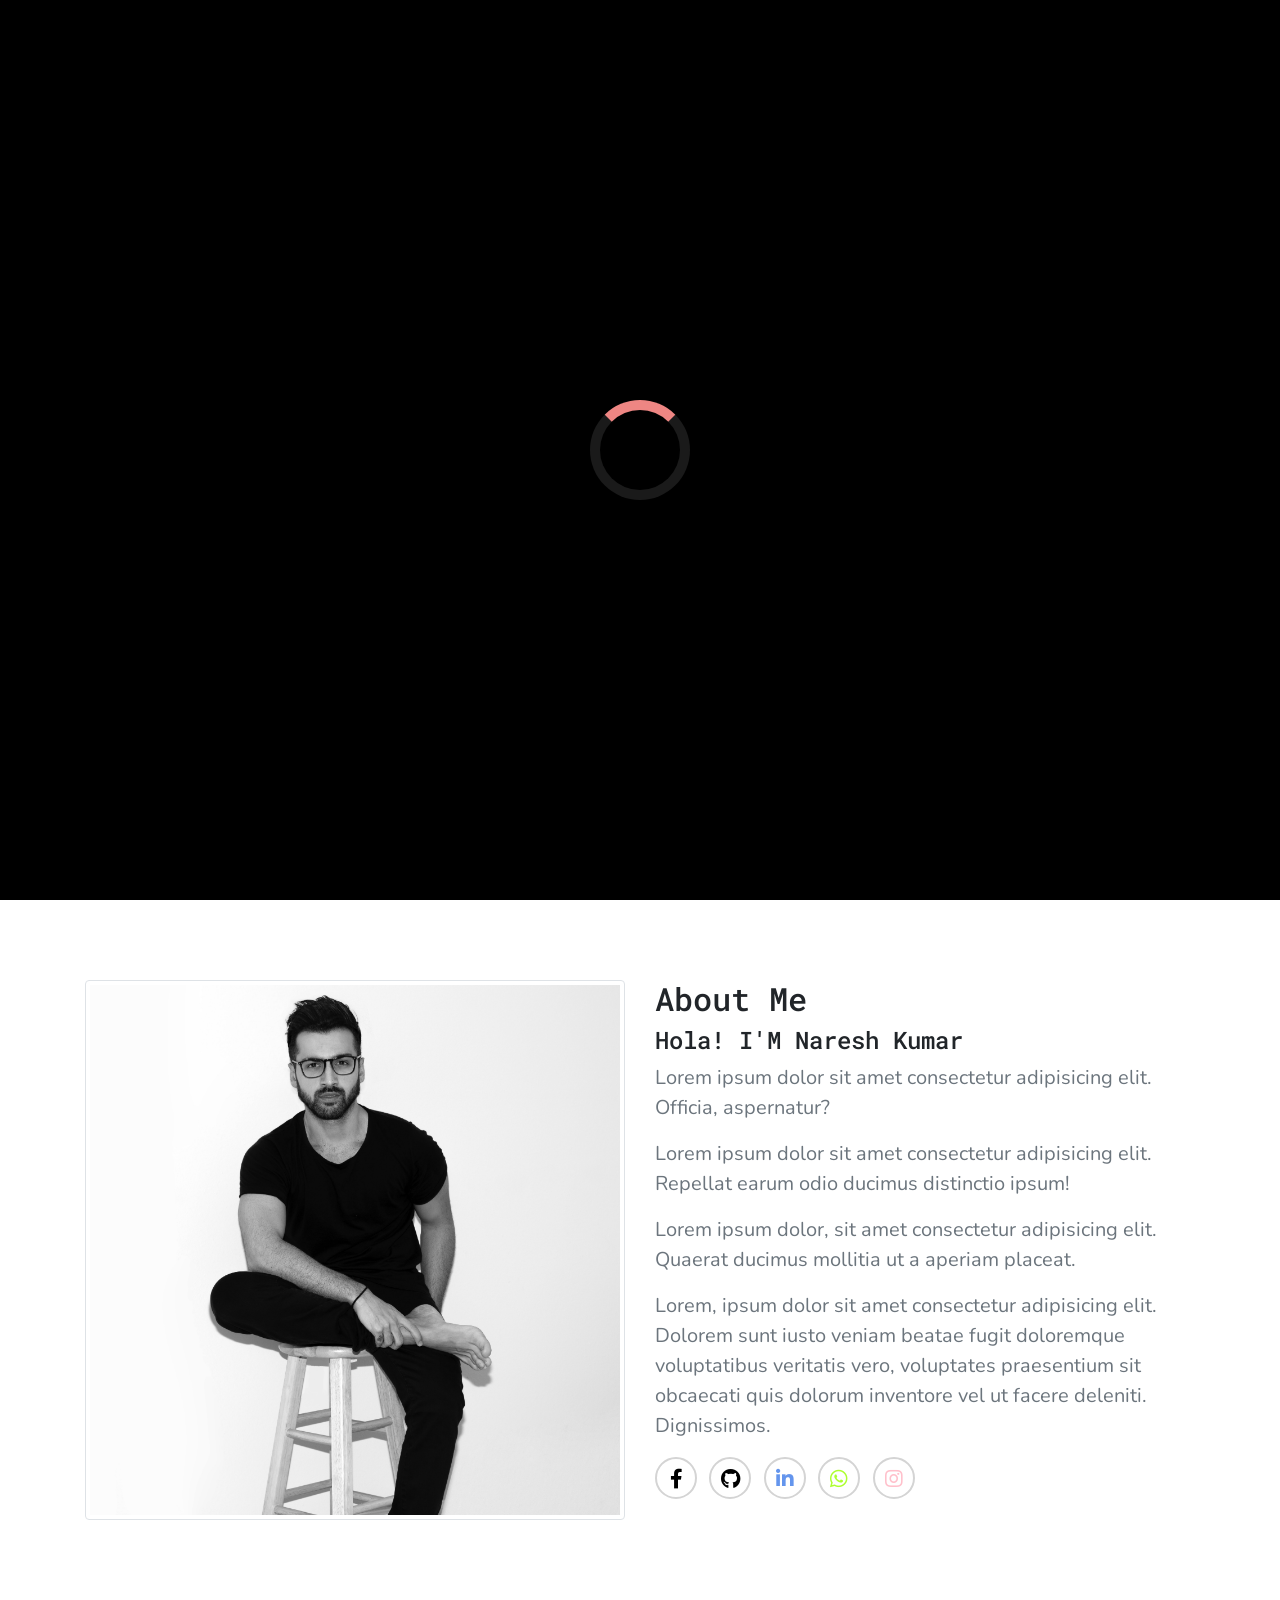
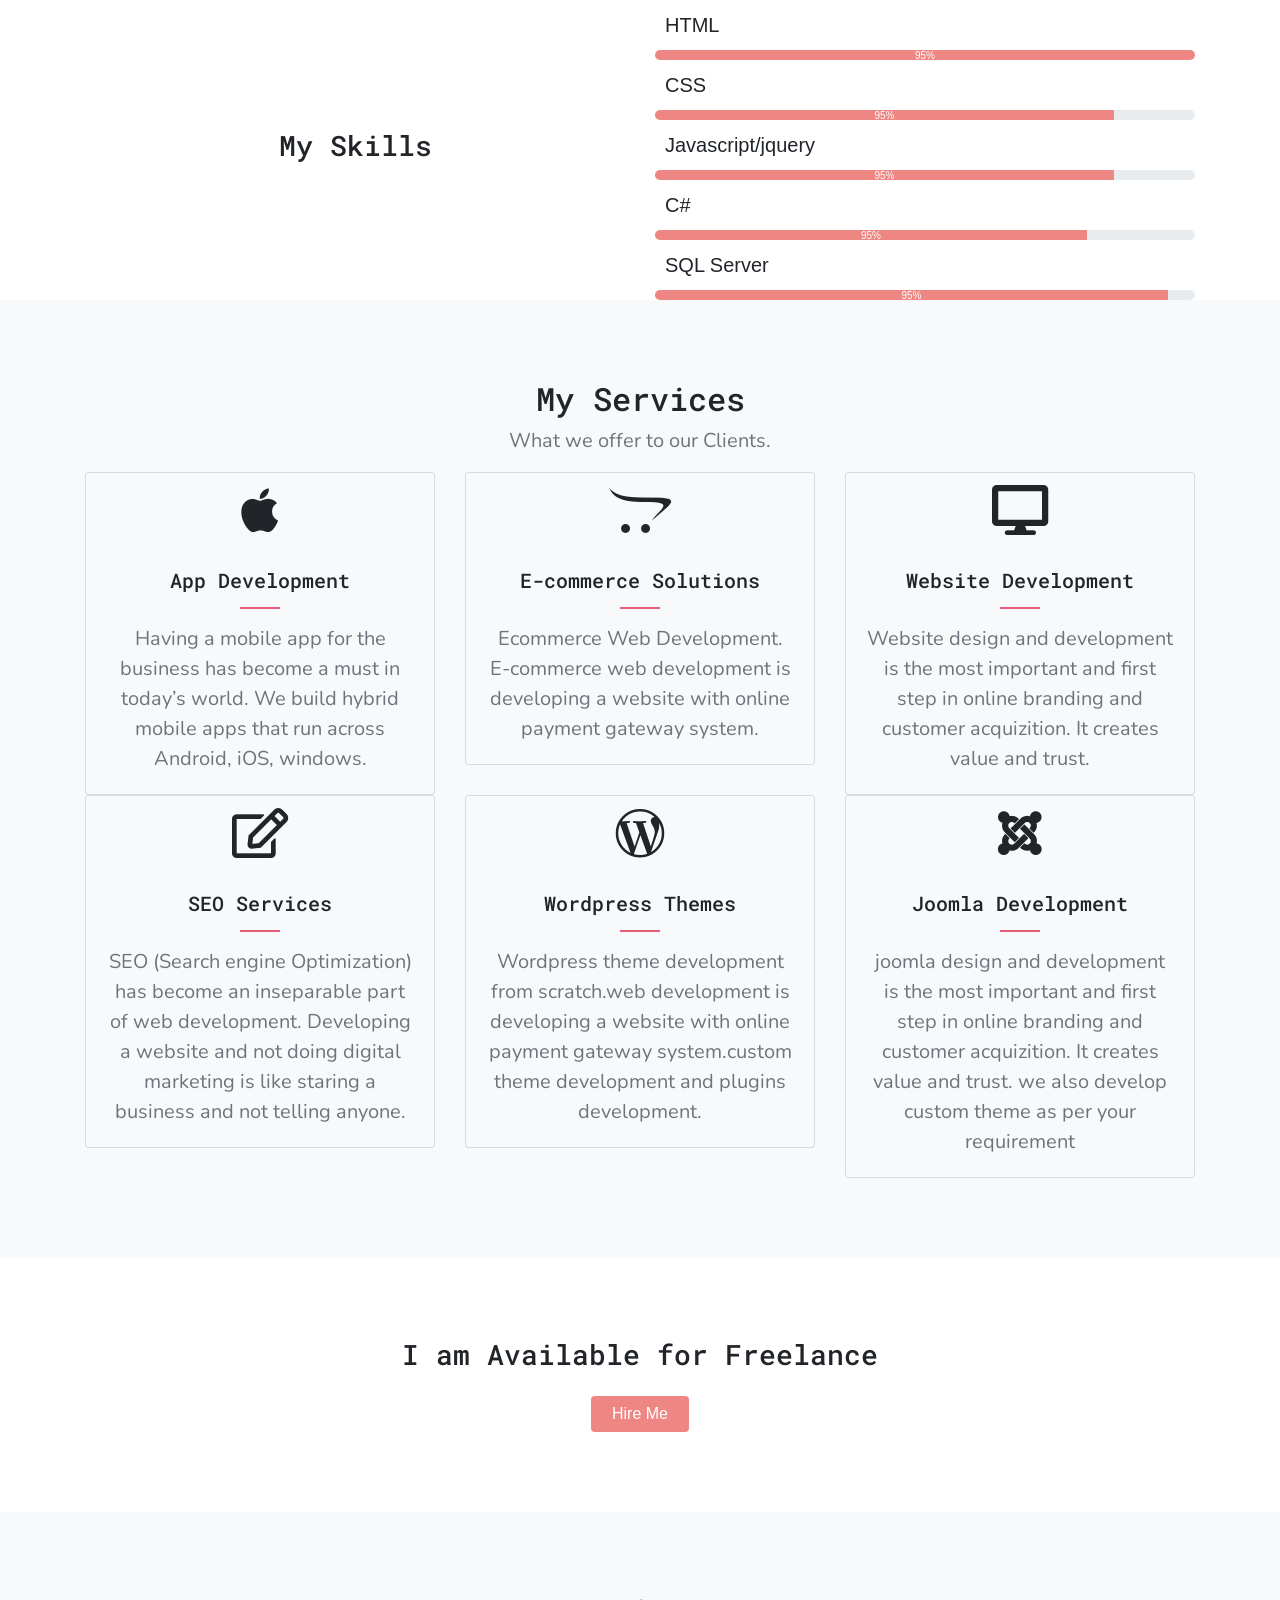
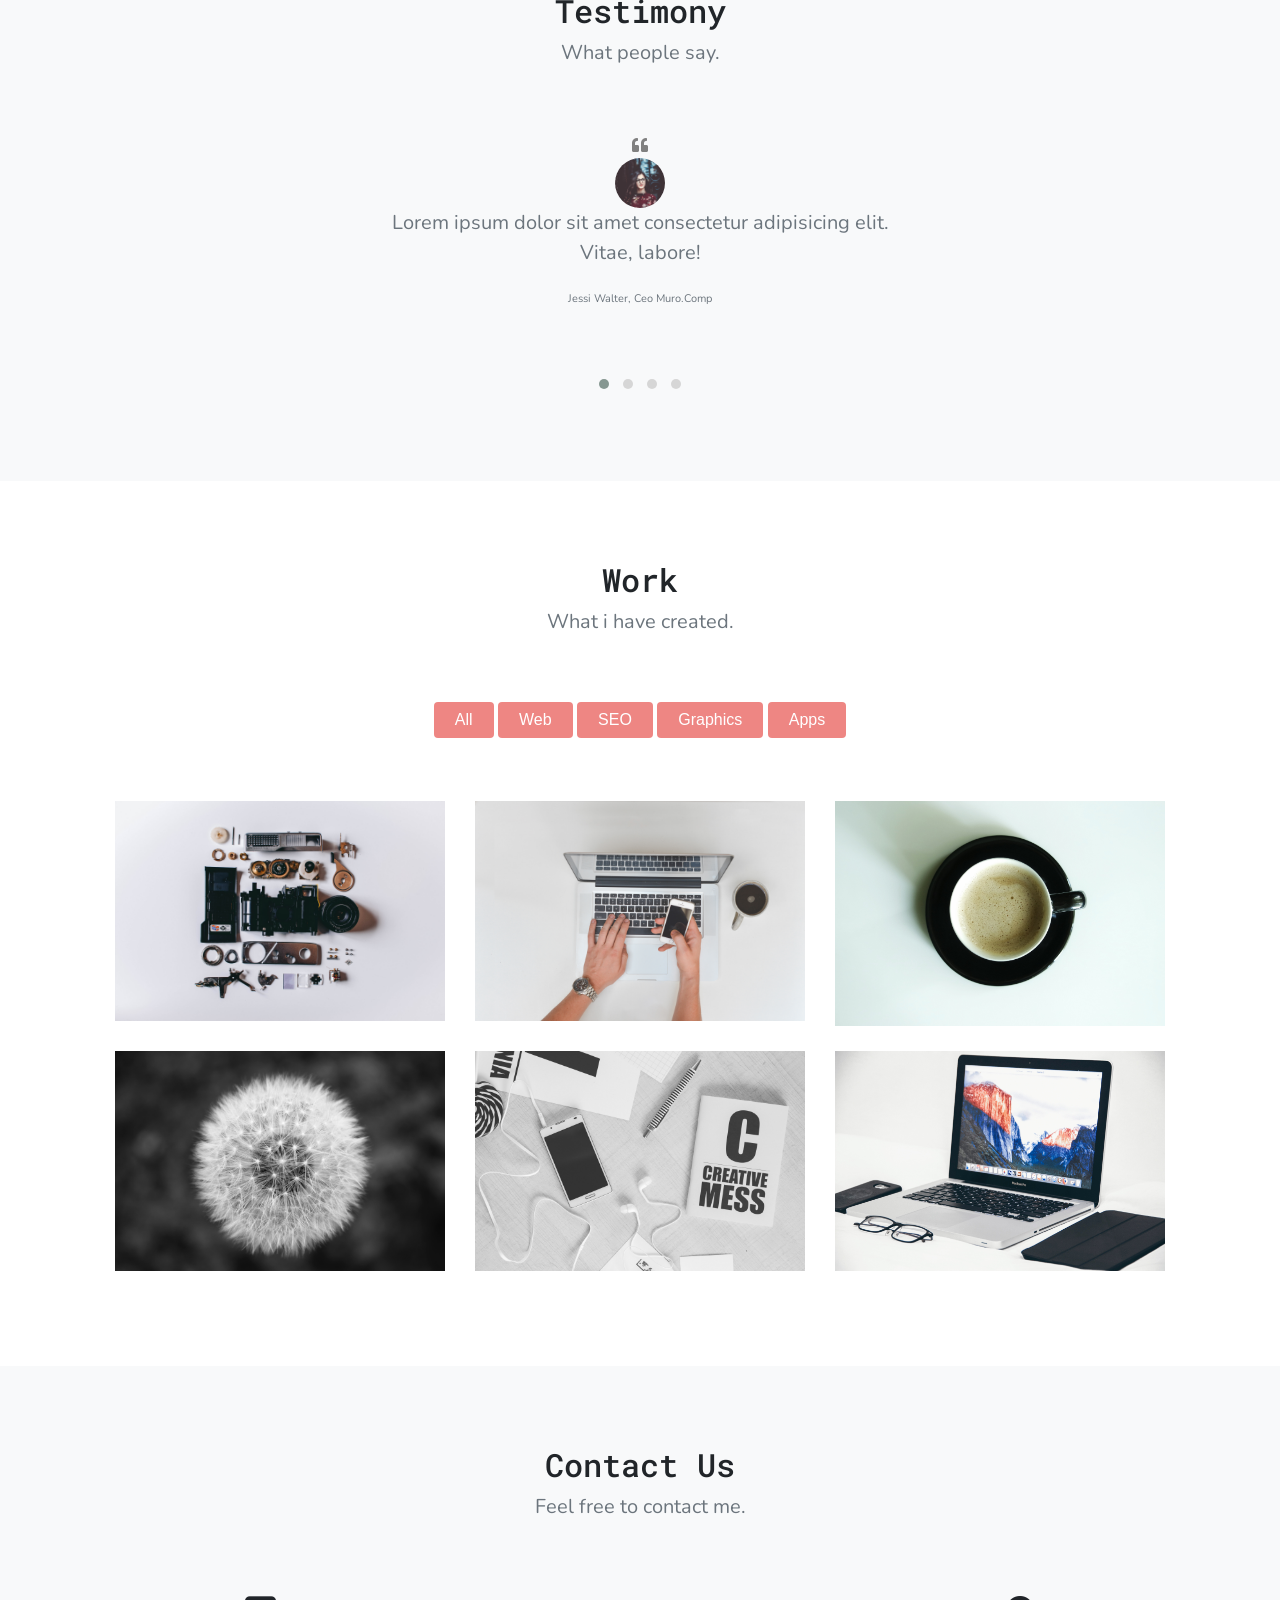
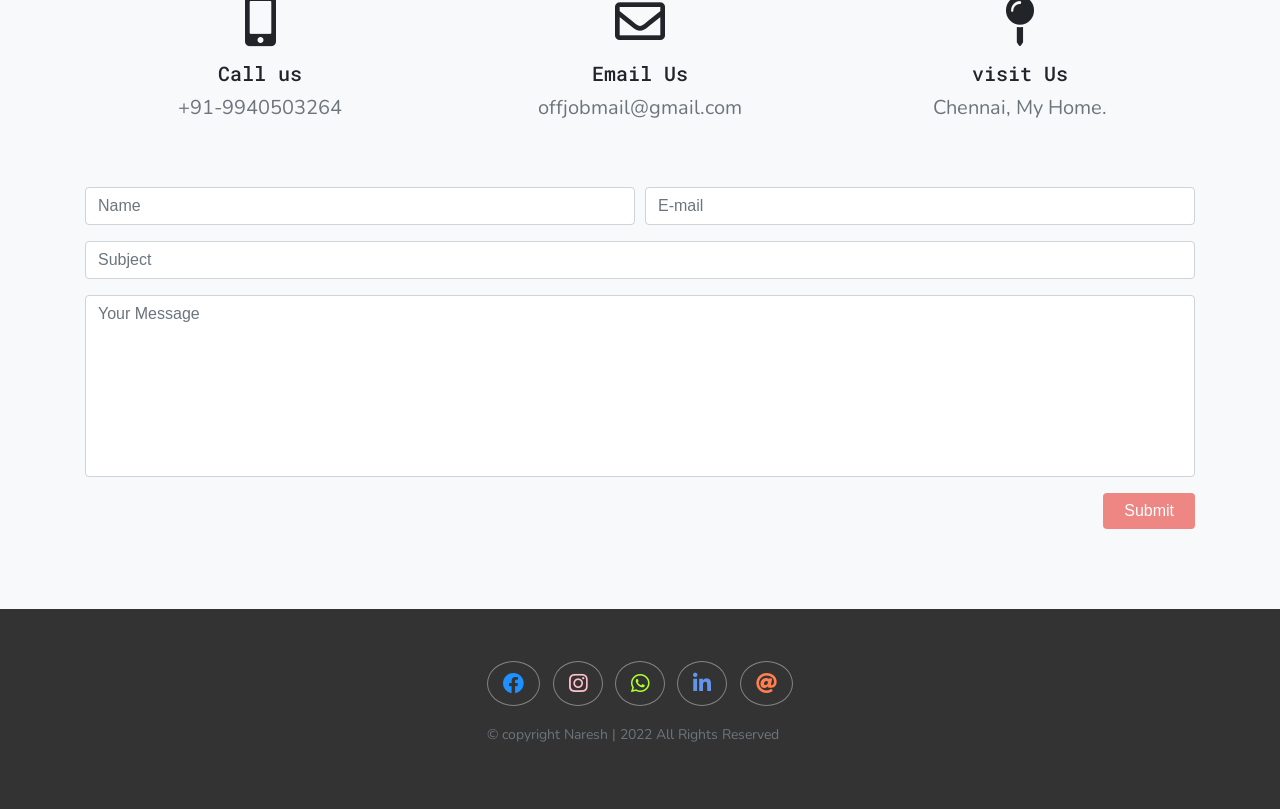
<file: index.html>
<!DOCTYPE html>
<html lang="en">
<head>
    <meta charset="UTF-8">
    <meta http-equiv="X-UA-Compatible" content="IE=edge">
    <meta name="viewport" content="width=device-width, initial-scale=1.0">
    
    <link rel="stylesheet" href="lib/bootstrap/css/bootstrap.min.css">
    <link rel="stylesheet" href="lib/owl.carousel.min.css">
    <link rel="stylesheet" href="lib/owl.theme.default.min.css">
    <link rel="icon" href="img/logo.png">
    <link rel="stylesheet" href="css/style.css">
    <link rel="stylesheet" href="https://use.fontawesome.com/releases/v5.8.1/css/all.css" integrity="sha384-50oBUHEmvpQ+1lW4y57PTFmhCaXp0ML5d60M1M7uH2+nqUivzIebhndOJK28anvf" crossorigin="anonymous">
    <link rel="stylesheet" href="lib/animate.css">
    <title>Naresh | Portfolio template</title>
</head>
<body>

    <div class="preloader">
        <div class="circle"></div>
    </div>

    <nav class="navbar navbar-expand-md  sticky  fixed-top r-nav">
        <div class="container">
    
          <a class="navbar-brand animated fadeInLeft" href="#"><img class="img-thumbnailchellam" src="img/n.png" alt="my icon"></a>
          <button class="navbar-toggler" type="button" data-toggle="collapse" data-target="#navbarId" >
            <span><i class="fas fa-bars hamburger"></i></span>
          </button>
    
          <div class="collapse navbar-collapse" id="navbarId">
            <ul class="navbar-nav ml-auto">
              <li class="nav-item animated fadeInRight">
                <a class="nav-link" href="#home">Home <span class="sr-only">(current)</span></a>
              </li>
              <li class="nav-item animated fadeInRight">
                <a class="nav-link" href="#about">About</a>
              </li>
              <li class="nav-item animated fadeInRight">
                <a class="nav-link" href="#services">Services</a>
              </li>
              <li class="nav-item animated fadeInRight">
                <a class="nav-link" href="#testimony">Client</a>
              </li>
              <li class="nav-item animated fadeInRight">
                <a class="nav-link" href="#work">Portfolio</a>
              </li>
              <li class="nav-item animated fadeInRight">
                <a class="nav-link" href="#contact">Contact</a>
              </li>
            </ul>
          </div>
        </div>
      </nav>
<header id="home">
    <div class="container-fluid header-content">
        <div class="row">
            <div class="col text-center">
                <div class="content-box animated fadeInup wrapper">
                    <h4>Welcome</h4>
                    <h1 class="element-360"> I'M <span class="element element-360" style="color:#ee8683;font-weight:bold"></span> </h1>
                    <p>Lorem ipsum dolor sit amet, consectetur adipisicing elit. Nam voluptatum nobis ratione numquam ullam doloremque eos eum impedit, debitis possimus voluptatibus autem repellendus harum odio ad dolore dolores eaque? Suscipit corrupti neque sit. Maiores laborum, consectetur illum quasi tempore architecto impedit. Voluptates adipisci optio earum soluta in omnis illum officiis.</p>
                    <a href="Naresh Kumar Resume.pdf" class="btn">Download CV</a>
                </div>

            </div>
        </div>
    </div>
</header>

<section class="about r-p" id="about">
    <div class="container">
        <div class="row">
            <div class="col-lg-6 lightspeedin">
                <img src="img/profile.jpg" class="img-fluid img-thumbnail" alt="profile picture">
            </div>
            <div class="col-lg-6 mt-5 mt-lg-0 fadefromleft">
                <h2>About Me</h2>
                <h4>Hola! I'M <span style="color:#e96f85"></span> Naresh Kumar</h4>
                <p>Lorem ipsum dolor sit amet consectetur adipisicing elit. Officia, aspernatur?</p>
                <p>Lorem ipsum dolor sit amet consectetur adipisicing elit. Repellat earum odio ducimus distinctio ipsum!</p>
                <p>Lorem ipsum dolor, sit amet consectetur adipisicing elit. Quaerat ducimus mollitia ut a aperiam placeat.</p>
                <p>Lorem, ipsum dolor sit amet consectetur adipisicing elit. Dolorem sunt iusto veniam beatae fugit doloremque voluptatibus veritatis vero, voluptates praesentium sit obcaecati quis dolorum inventore vel ut facere deleniti. Dignissimos.</p>
                <div><ul class="list-inline">
                    <li class="list-inline-item"><a href="#"><i class="fab fa-facebook-f"></i></a></li>
                    <li class="list-inline-item"><a href="#"><i class="fab fa-github"></i></a></li>
                    <li class="list-inline-item"><a href="#"><i class="fab fa-linkedin-in"></i></a></li>
                    <li class="list-inline-item"><a href="#"><i class="fab fa-whatsapp"></i></a></li>
                    <li class="list-inline-item"><a href="#"><i class="fab fa-instagram"></i></a></li>
                </ul></div>
            </div>
        </div>
    </div>
</section>

<section class="exp-class" id="exp-id">
    <div class="container">
        <div class="row">
            <div class="col-md-6 d-flex justify-content-center align-items-center fadefromRight">
                <h3 class="">My Skills</h3>
            </div>
            <div class="col-md-6 fadefromleft">
                <label>HTML</label>
                <div class="progress">
                    <div class="progress-bar" role="progressbar" style="width:0%;" aria-valuenow="0" aria-valuemin="0" aria-valuemax="100">95%</div>
                </div>
                <label>CSS</label>
                <div class="progress">
                    <div class="progress-bar" role="progressbar" style="width:0%;" aria-valuenow="0" aria-valuemin="0" aria-valuemax="100">95%</div>
                </div>
                <label>Javascript/jquery</label>
                <div class="progress">
                    <div class="progress-bar" role="progressbar" style="width:0%;" aria-valuenow="0" aria-valuemin="0" aria-valuemax="100">95%</div>
                </div>
                <label>C#</label>
                <div class="progress">
                    <div class="progress-bar" role="progressbar" style="width:0%;" aria-valuenow="0" aria-valuemin="0" aria-valuemax="100">95%</div>
                </div>
                <label>SQL Server</label>
                <div class="progress">
                    <div class="progress-bar" role="progressbar" style="width:0%;" aria-valuenow="0" aria-valuemin="0" aria-valuemax="100">95%</div>
                </div>
            </div>
        </div>
    </div>
</section>

<!-- Services -->

<section class="services-class bg-sec r-p" id="services">
    <div class="container text-center">
        <div class="row">
            <div class="col">
                <div class="col">
                    <h2>My Services</h2>
                    <p>What we offer to our Clients.</p>
                </div>
            </div>
        </div>

    <!-- cards -->

        <div class="row">
            <div class="col-lg-4">
                <div class="card">
                    <div class="card-header">
                        <i class="fab fa-apple"></i>
                    </div>
                    <div class="card-body">
                        <h5 class="card-title">
                            App Development
                        </h5>
                        <div class="service-border"></div>
                            <p class="card-text">Having a mobile app for the business has become a must in today’s world. We build hybrid mobile apps that run across Android, iOS, windows.</p>
                        
                    </div>
                </div>
            </div>
            <div class="col-lg-4">
                <div class="card">
                    <div class="card-header">
                        <i class="fab fa-opencart"></i>
                    </div>
                    <div class="card-body">
                        <h5 class="card-title">
                            E-commerce Solutions
                        </h5>
                        <div class="service-border"></div>
                            <p class="card-text">Ecommerce Web Development. E-commerce web development is developing a website with online payment gateway system. </p>
                        
                    </div>
                </div>
            </div>
            <div class="col-lg-4">
                <div class="card">
                    <div class="card-header">
                        <i class="fas fa-desktop"></i>
                    </div>
                    <div class="card-body">
                        <h5 class="card-title">
                            Website Development
                        </h5>
                        <div class="service-border"></div>
                            <p class="card-text">Website design and development is the most important and first step in online branding and customer acquizition. It creates value and trust.</p>
                        
                    </div>
                </div>
            </div>
        </div>

        <div class="row">
            <div class="col-lg-4">
                <div class="card">
                    <div class="card-header">
                        <i class="far fa-edit"></i>
                    </div>
                    <div class="card-body">
                        <h5 class="card-title">
                            SEO Services
                        </h5>
                        <div class="service-border"> </div>
                            <p class="card-text">SEO (Search engine Optimization) has become an inseparable part of web development. Developing a website and not doing digital marketing is like staring a business and not telling anyone.</p>
                        
                    </div>
                </div>
            </div>
            <div class="col-lg-4">
                <div class="card">
                    <div class="card-header">
                        <i class="fab fa-wordpress-simple"></i>
                    </div>
                    <div class="card-body">
                        <h5 class="card-title">
                            Wordpress Themes
                        </h5>
                        <div class="service-border"></div>
                            <p class="card-text">Wordpress theme development from scratch.web development is developing a website with online payment gateway system.custom theme development and plugins development. </p>
                        
                    </div>
                </div>
            </div>
            <div class="col-lg-4">
                <div class="card">
                    <div class="card-header">
                        <i class="fab fa-joomla"></i>
                    </div>
                    <div class="card-body">
                        <h5 class="card-title">
                            Joomla Development
                        </h5>
                        <div class="service-border"></div>
                            <p class="card-text">joomla design and development is the most important and first step in online branding and customer acquizition. It creates value and trust. we also develop custom theme as per your requirement</p>
                        
                    </div>
                </div>
            </div>
        </div>
    </div>
</section>

<!-- Hire me..! -->

 <section class="hire-me r-p" id="hire-id">
     <div class="container text-center">
         <div class="row">
             <div class="col fadefromRight">
                 <h3 class="mb-4">I am Available for Freelance</h3>
                 <a href="#" class="btn r-btn">Hire Me</a>
             </div>
         </div>
     </div>
 </section>

<!-- Testimony Section -->

<section class="testimony-class r-p bg-sec" id="testimony">
<div class="container text-center">
    <div class="row fadefromleft">
        <div class="col">
            <h2 class="tmony">Testimony</h2>
            <p>What people say.</p>
        </div>
    </div>
    <div class="row">
        <div class="col">
            <div class="owl-carousel owl-theme">
                <div class="item">
                    <div class="text-center test-item">
                        <i class="fas fa-quote-left"></i>
                        <div class=""><img src="img/t1.jpg"
                            class="mx-auto rounded-circle test-img" alt=""></div>
                            <p class="text-muted">Lorem ipsum dolor sit amet consectetur adipisicing elit. Vitae, labore!</p>
                            <p class="test-name">Jessi Walter, Ceo Muro.Comp</p>
                    </div>
                </div>

                <div class="item">
                    <div class="text-center test-item">
                        <i class="fas fa-quote-left"></i>
                        <div class=""><img src="img/t2.jpg"
                            class="mx-auto rounded-circle test-img" alt=""></div>
                            <p class="text-muted">Lorem ipsum dolor sit amet consectetur adipisicing elit. Vitae, labore!</p>
                            <p class="test-name">Jessi Walter, Ceo Muro.Comp</p>
                    </div>
                </div>

                <div class="item">
                    <div class="text-center test-item">
                        <i class="fas fa-quote-left"></i>
                        <div class=""><img src="img/t3.jpeg"
                            class="mx-auto rounded-circle test-img" alt=""></div>
                            <p class="text-muted">Lorem ipsum dolor sit amet consectetur adipisicing elit. Vitae, labore!</p>
                            <p class="test-name">Jessi Walter, Ceo Muro.Comp</p>
                    </div>
                </div>

                <div class="item">
                    <div class="text-center test-item">
                        <i class="fas fa-quote-left"></i>
                        <div class=""><img src="img/t4.jpg"
                            class="mx-auto rounded-circle test-img" alt=""></div>
                            <p class="text-muted">Lorem ipsum dolor sit amet consectetur adipisicing elit. Vitae, labore!</p>
                            <p class="test-name">Jessi Walter, Ceo Muro.Comp</p>
                    </div>
                </div>
            </div>
        </div>
    </div>
</div>
</section>

<!-- Work with img gallery-->

<section class="work r-p" id="work">
    <div class="container text-center">
        <div class="row lightspeedin">
            <div class="col mb-5">
                <h2 class="tmony">Work</h2>
                <p>What i have created.</p>
            </div>
        </div>
        <div class="row">
            <div class="col-xs-12 mx-auto mb-5">
                <button class="btn r-btn" data-filter="all">All</button>
                <button class="btn r-btn" data-filter="1">Web</button>
                <button class="btn r-btn" data-filter="2">SEO</button>
                <button class="btn r-btn" data-filter="3">Graphics</button>
                <button class="btn r-btn" data-filter="4">Apps</button>
            </div>
        </div>
        <div class="container">
            <div class="row filter-container mx-auto">
                <div class="col-xs-6 col-sm-4 col-md-4 filtr-item card-wrapper" data-category="1,2">
                    <div>
                        <img src="img/w1.jpg" class="img-fluid" alt="">
                    </div>
                </div>
                <div class="col-xs-6 col-sm-4 col-md-4 filtr-item card-wrapper" data-category="4,2">
                    <div>
                        <img src="img/w2.jpg" class="img-fluid" alt="">
                    </div>
                </div>
                <div class="col-xs-6 col-sm-4 col-md-4 filtr-item card-wrapper" data-category="1,4,2">
                    <div>
                        <img src="img/w8.jpg" class="img-fluid" alt="">
                    </div>
                </div>
                <div class="col-xs-6 col-sm-4 col-md-4 filtr-item card-wrapper" data-category="4,3,2">
                    <div>
                        <img src="img/w6.jpg" class="img-fluid" alt="">
                    </div>
                </div>
                <div class="col-xs-6 col-sm-4 col-md-4 filtr-item card-wrapper" data-category="1,4,2">
                    <div>
                        <img src="img/w5.jpg" class="img-fluid" alt="">
                    </div>
                </div>
                <div class="col-xs-6 col-sm-4 col-md-4 filtr-item card-wrapper" data-category="1,3">
                    <div>
                        <img src="img/w7.jpg" class="img-fluid" alt="">
                    </div>
                </div>
            </div>
        </div>
    </div>
</section>

<!-- Contact Section -->

<section class="contact r-p bg-sec" id="contact">
    <div class="container text-center">
        <div class="row rollin">
            <div class="col">
                <h2 class="tmony">Contact Us</h2>
                <p>Feel free to contact me.</p>
            </div>
        </div>
        <div class="row mt-5">
            <div class="col-md-4">
                <div class="r-icon">
                    <i class="fas fa-mobile-alt"></i>
                    <div class="text-center">
                        <h5>Call us</h5>
                        <p>+91-9940503264</p>
                    </div>
                </div>
            </div>
            <div class="col-md-4">
                <div class="r-icon">
                    <i class="far fa-envelope"></i>
                    <div class="text-center">
                        <h5>Email Us</h5>
                        <p>offjobmail@gmail.com</p>
                    </div>
                </div>
            </div>
            <div class="col-md-4">
                <div class="r-icon">
                    <i class="fas fa-map-pin"></i>
                    <div class="text-center">
                        <h5>visit Us</h5>
                        <p>Chennai, My Home.</p>
                    </div>
                </div>
            </div>
        </div>

            <div class="row mt-5">
                <div class="col slideinup">
                    <form>
                        <div class="form-row">
                            <div class="form-group col-md-6">
                                <input type="text" class="form-control" placeholder="Name" required>
                            </div>
                            <div class="form-group col-md-6">
                               <input type="email" class="form-control" placeholder="E-mail" required> 
                            </div>
                        </div>
                        <div class="form-group">
                            <input type="text" class="form-control" placeholder="Subject" required>
                        </div>
                        <div class="form-group">
                            <textarea class="form-control"  rows="7" placeholder="Your Message" title="Enter your Thoughts here" style="resize: none;"></textarea>
                        </div>
                        <button type="submit" class="btn r-btn float-right">Submit</button>
                    </form>
                </div>
            </div>
        
    </div>
</section>

<!-- Footer Section -->

<footer>
    <div class="container h-100 d-flex align-items-center justify-content-center slideinup">
        <div class="row">
            <div class="col">
                <div class="r-icon text-center mt-3">
                   <ul>
                       <li class="list-inline-item"><a href="#"><i class="fab fa-facebook"></i></a></li>
                       <li class="list-inline-item"><a href="#"><i class="fab fa-instagram"></i></a></li>
                       <li class="list-inline-item"><a href="#"><i class="fab fa-whatsapp"></i></a></li>
                       <li class="list-inline-item"><a href="#"><i class="fab fa-linkedin-in"></i></a></li>
                       <li class="list-inline-item"><a href="#"><i class="fas fa-at"></i></a></li>
                   </ul> 
                </div>
                <p class="text-muted"style="font-size:14px">&copy; copyright Naresh | 2022 All Rights Reserved</p>
            </div>
        </div>
    </div>
</footer>

<!-- js and Jquery section -->
    <script src="lib/jquery-3.6.0.min.js"></script>
    <script src="lib/popper.min.js"></script>
    <script src="lib/bootstrap/js/bootstrap.min.js"></script>
    <script src="lib/typed.js"></script>
    <script src="lib/owl.carousel.min.js"></script>
    <script src="lib/jquery.waypoints.min.js"></script>
    <script src="lib/jquery.filterizr.min.js"></script>
    <script src="js/script.js"></script>
</body>
</html>
</file>
<file: css/style.css>
/* base rules */
@import url('https://fonts.googleapis.com/css2?family=Nunito:wght@300&family=Press+Start+2P&family=Quicksand:wght@300&family=Roboto+Mono:wght@100;200;400;500&display=swap');

/* universal selector */
* {
  margin: 0;
  padding: 0;
}

.img-thumbnailchellam{
  width: 55px;
  height: 55px;
  border-radius: 50%;
  border: 0;
  outline: none;
  border-style: none;
  padding: 0;
  margin: 10px;
}

h1,
h2,
h3,
h4,
h5,
h6 {
  font-family: 'Roboto Mono', monospace;
}

p {
  font-family: 'Nunito', sans-serif;
  font-size: 20px;
  line-height: 30px;
  color: #6c757d;
}

.r-p {
  padding-top: 80px;
  padding-bottom: 80px;
}

.bg-sec {
  background: #f8f9fa;
}

.r-btn {
  padding: 5px 20px;
  background-color: #ee8683 !important;
  color: white !important;
}

/* pre-loader */

.preloader {
  position: fixed;
  top: 0;
  left: 0;
  width: 100%;
  height: 100%;
  background-color: #000;
  z-index: 99998;
}

.preloader:before {
  content: '';
  position: absolute;
  bottom: 0;
  width: 100%;
  height: 50%;
  background: #000;
  transition: 1s;
}

.preloader:after {
  content: '';
  position: absolute;
  top: 0;
  width: 100%;
  height: 50%;
  background: #000;
  transition: 1s;
}

.preloader.complete:before {
  bottom: -50%;
}

.preloader.complete:after {
  top: -50%;
}

.preloader.complete {
  visibility: hidden;
}

.circle {
  position: absolute;
  top: 50%;
  left: 50%;
  transform: translate(-50%, -50%);
  width: 100px;
  height: 100px;
  border-radius: 50%;
  border: 10px solid rgba(255, 255, 255, 0.1);
  border-top: 10px solid #ee8683;
  animation: animate 1.5s infinite linear;
  z-index: 99999;
}

@keyframes animate {
  0% {
    transform: translate(-50%, -50%) rotate(0deg);
  }
  100% {
    transform: translate(-50%, -50%) rotate(360deg);
  }
}

/* Navigation */

nav.r-nav {
  background: transparent;
  padding: 20px 0;
  transition: 0.5s all;
}

nav .navbar-brand {
  font-size: 30px;
  color: white;
}

nav .navbar-nav li a {
  color: rgba(255, 255, 255, 0.8) !important;
  font-size: 16px;
  letter-spacing: 0.05em;
  font-weight: 600;
  font-family: 'Nunito', sans-serif;
}

nav .navbar-nav li {
  margin-left: 15px;
}

nav.r-nav.stickyadd {
  background: #fff !important;
  padding: 15px 0;
  box-shadow: 0 1px 8px 3px rgba(0, 0, 0, 0.5);
  transition: 0.5s all ease-in-out;
}

nav.stickyadd .navbar-brand {
  color: #000;
  font-size: 40px;
  transition: 0.5s all;
}

nav.stickyadd .navbar-nav .nav-link {
  color: #000 !important;
}

.navbar .hamburger {
  color: #fff;
}

nav.stickyadd .hamburger {
  color: #000;
}

/* Header Section */

header {
  height: 100vh;
  width: 100%;
  background-image: linear-gradient(rgba(0, 0, 0, 0.5), rgba(0, 0, 0, 0.5)),
    url('../img/background.jpg');
  background-repeat: no-repeat;
  background-size: cover;
  background-position: center;
}

.header-content {
  height: 100vh;
  display: flex;
  flex-direction: column;
  align-items: center;
  justify-content: center;
}

.content-box {
  max-width: 700px;
  color: #fff;
}

.content-box h4 {
  font-size: 50px;
}

.content-box h1 {
  font-size: 52px;
}

.content-box a {
  color: #fff;
  text-decoration: none;
  border: 2px solid white;
  border-radius: 20px;
  padding: 5px 25px;
}

.content-box a:hover {
  color: #000;
  background: #fff;
  transition: 0.5s all;
}

.content-box p {
  color: #fff;
}

/* About us */

.about li a {
  color: #000;
  display: inline-block;
  height: 42px;
  width: 42px;
  font-size: 20px;
  border: 2px solid #d4d4d4;
  border-radius: 50%;
  line-height: 40px;
  transition: 0.5s all;
  text-align: center;
}

.about li a:hover {
  color: #ee8683;
}

/* Experince Section */

.exp-class .progress {
  height: 10px;
  border-radius: 20px;
  font-size: 10px;
}

.progress-bar {
  background-color: #ee8683 !important;
}

.exp-class label {
  font-size: 20px;
  margin: 10px;
}

/* Service Section */

.card,
.card-header {
  background-color: #f8f9fa !important;
}

.card-header {
  border: none !important;
}

.services-class .card-header i {
  font-size: 50px;
}

.service-border {
  height: 2px;
  width: 40px;
  margin: 15px auto;
  background: #e65f78;
}

/* Testimony */

.testimony-class .test-item {
  max-width: 500px;
  margin: 50px auto;
}

.testimony-class .test-item .test-img {
  width: 50px;
  height: 50px;
  object-fit: cover;
}

.testimony-class .test-item i {
  color: grey;
}

.test-item p.test-name {
  font-size: 11px;
}

.owl-carousel .owl-nav button.owl-next,
.owl-carousel .owl-nav button.owl-prev,
.owl-carousel button.owl-dot {
  outline: none;
}

/* Work carousel card-wrapper */

.work .card-wrapper {
  padding-top: 15px;
  padding-bottom: 15px;
}

/* Contact-us */

.contact .r-icon {
  font-size: 50px;
  text-align: center;
}

/* Footer Section */

footer {
  height: 200px;
  background-color: #333333;
}

footer .r-icon a {
  font-size: 21px;
  color: #848484;
  padding: 10px 15px;
  border: 1px solid #848484;
  border-radius: 50%;
  margin-bottom: 20px;
}

footer .r-icon a:hover {
  border: 1px solid #eee;
  color: #eee;
  transition: 0.5s all;
}

footer .text-muted {
  margin-top: 21px;
}

/* icon-coloring */

.fa-facebook:before {
  content: "\f09a";
  color: dodgerblue;
}

.fa-instagram:before {
  content: "\f16d";
  color: pink;
}
.fa-whatsapp:before {
  content: "\f232";
  color: greenyellow;
}

.fa-linkedin-in:before {
  content: "\f0e1";
  color: cornflowerblue;
}
.fa-at:before {
  content: "\f1fa";
  color: coral;
}

/* Media query */
@media (max-width: 360px) {
  .list-inline {
    padding-left: 25px;
    padding-top: 15px;
    list-style: none;
  }

  .r-p {
    padding-top: 37px;
    padding-bottom: 32px;
}

.h1, .h2, .h3, .h4, .h5, .h6, h1, h2, h3, h4, h5, h6 {
    margin-bottom: 0.5rem;
    padding-right: -11px;
    font-weight: 500;
    line-height: 1.2;
}

.tmony{
    padding: 0;
}

nav .navbar-brand {
    font-size: 25px;
    margin-left: 10px;
    color: white;
}

.wrapper h1,span{
  font-size: 30px;
  margin-bottom: 20px;
}

.wrapper h4{
  font-size: 35px;
  margin-bottom: 25px;
}

.img-thumbnailchellam {
  width: 51px;
  height: 43px;
  border-radius: 50%;
  border: 0;
  outline: none;
  border-style: none;
  padding: 0;
  margin: 10px;
}

}
</file>
